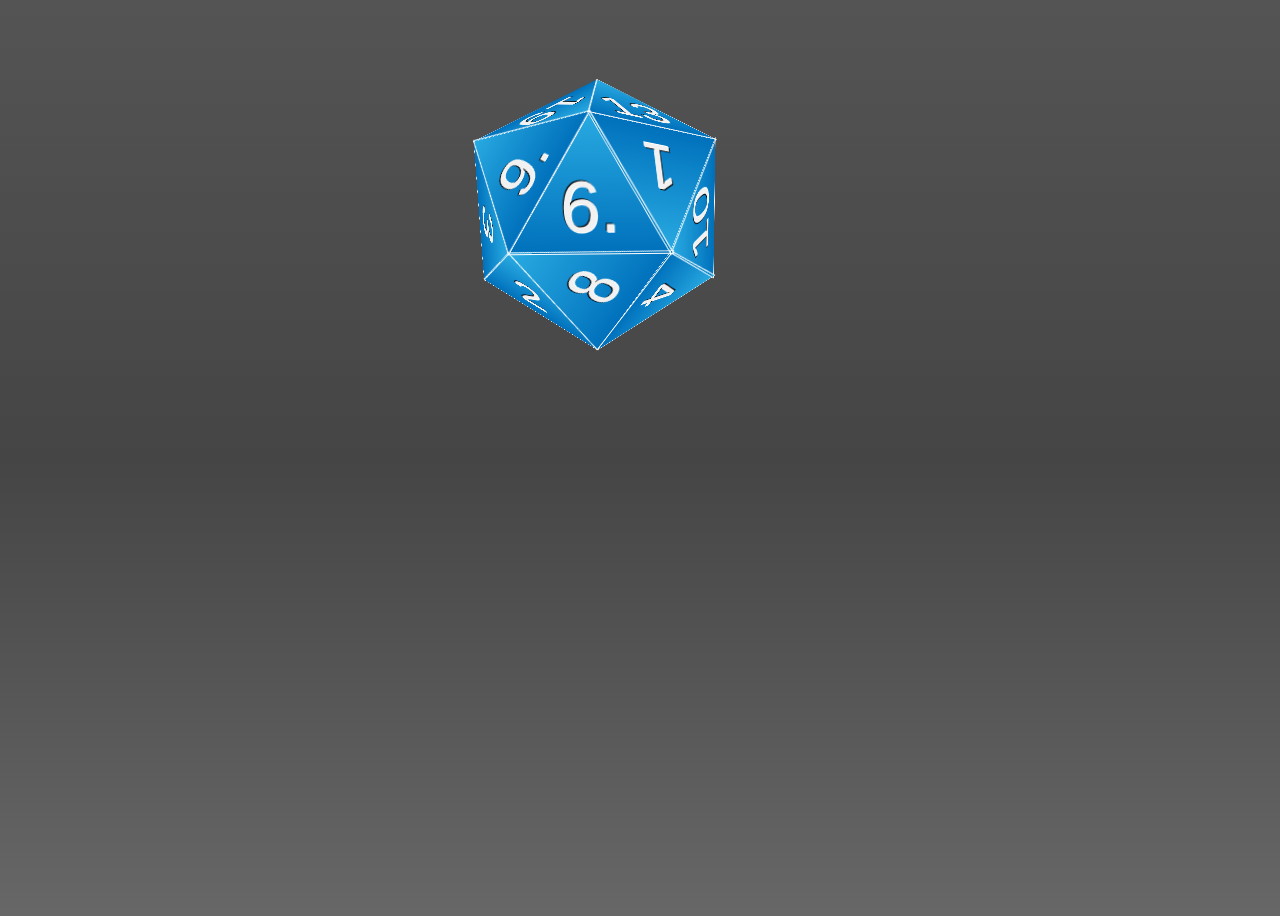
<file: d20/index.html>
<!DOCTYPE html>
<html lang="en">
<!-- based on https://matthewlein.com/experiments/20-sided-die -->

<head>
  <meta http-equiv="Content-Type" content="text/html; charset=UTF-8">
  <title>20-Sided Die </title>
  <meta http-equiv="X-UA-Compatible" content="IE=edge,chrome=1">
  <meta name="viewport" content="width=device-width, initial-scale=1.0, user-scalable=no">
</head>

<body>
  <link rel="stylesheet" href="./style.css">
  <section class="cube-container">
    <div id="cube" class="show-6">
      <figure class="face01">1</figure>
      <figure class="face02">2</figure>
      <figure class="face03">3</figure>
      <figure class="face04">4</figure>
      <figure class="face05">5</figure>
      <figure class="face06">6.</figure>
      <figure class="face07">7</figure>
      <figure class="face08">8</figure>
      <figure class="face09">9.</figure>
      <figure class="face10">10</figure>
      <figure class="face11">11</figure>
      <figure class="face12">12</figure>
      <figure class="face13">13</figure>
      <figure class="face14">14</figure>
      <figure class="face15">15</figure>
      <figure class="face16">16</figure>
      <figure class="face17">17</figure>
      <figure class="face18">18</figure>
      <figure class="face19">19</figure>
      <figure class="face20">20</figure>
    </div>
  </section>

  <script src="./script.js"></script>
</body>

</html>
</file>
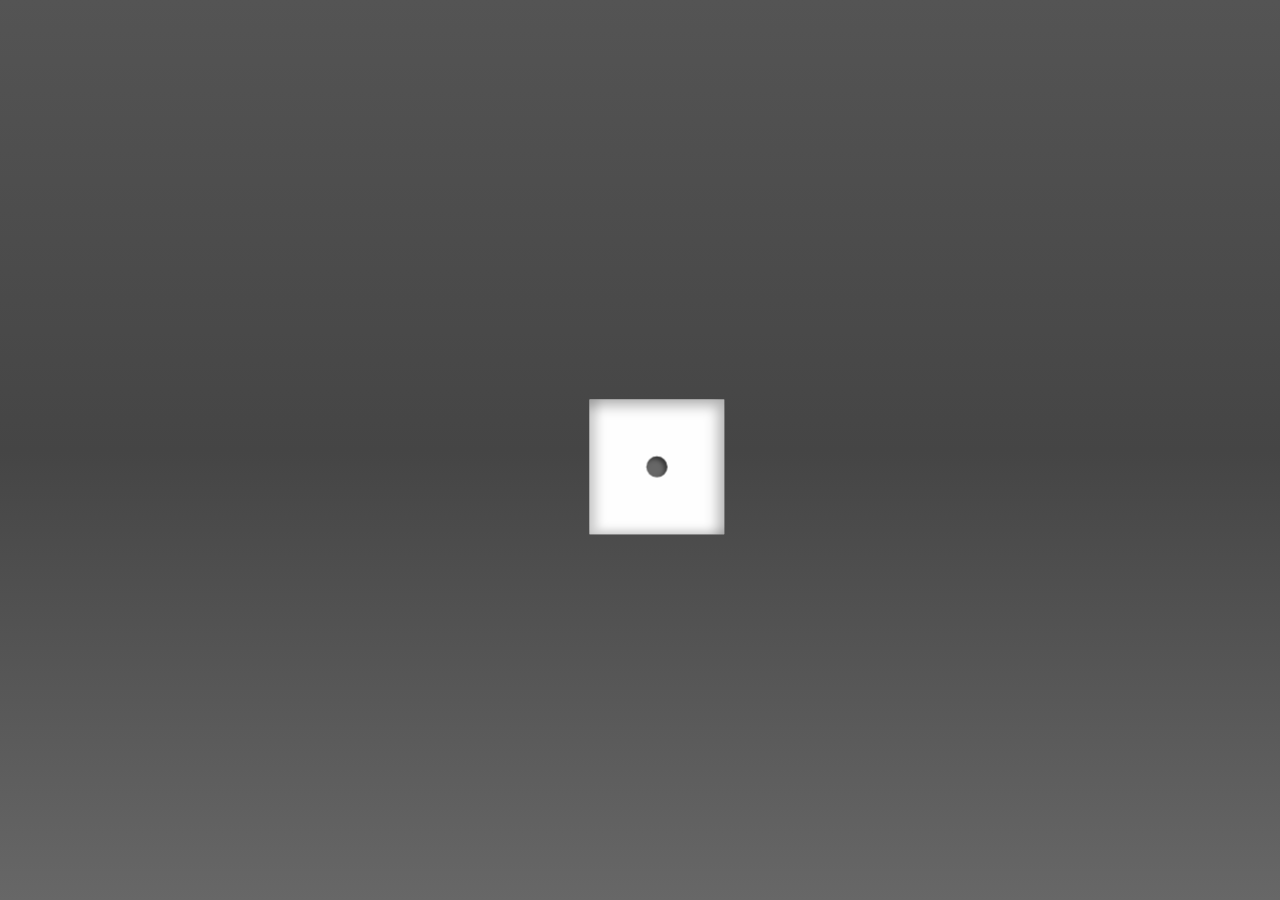
<file: d6/index.html>
<!DOCTYPE html>
<!-- from https://codesandbox.io/s/xjk3xqnprw -->
<html lang="en">
  <head>
    <meta charset="UTF-8" />
    <meta name="viewport" content="width=device-width, initial-scale=1.0" />
    <meta http-equiv="X-UA-Compatible" content="ie=edge" />
    <title>Dice Roll</title>
    <link rel="stylesheet" href="./styles.css" />
  </head>
  <body>
    <div class="dice">
      <!--
      <ol class="die-list even-roll" data-roll="1" id="die-1">
        <li class="die-item" data-side="1">
          <span class="dot"></span>
        </li>
        <li class="die-item" data-side="2">
          <span class="dot"></span>
          <span class="dot"></span>
        </li>
        <li class="die-item" data-side="3">
          <span class="dot"></span>
          <span class="dot"></span>
          <span class="dot"></span>
        </li>
        <li class="die-item" data-side="4">
          <span class="dot"></span>
          <span class="dot"></span>
          <span class="dot"></span>
          <span class="dot"></span>
        </li>
        <li class="die-item" data-side="5">
          <span class="dot"></span>
          <span class="dot"></span>
          <span class="dot"></span>
          <span class="dot"></span>
          <span class="dot"></span>
        </li>
        <li class="die-item" data-side="6">
          <span class="dot"></span>
          <span class="dot"></span>
          <span class="dot"></span>
          <span class="dot"></span>
          <span class="dot"></span>
          <span class="dot"></span>
        </li>
      </ol>
    -->
      <ol class="die-list odd-roll" data-roll="1" id="die-2">
        <li class="die-item" data-side="1">
          <span class="dot"></span>
        </li>
        <li class="die-item" data-side="2">
          <span class="dot"></span>
          <span class="dot"></span>
        </li>
        <li class="die-item" data-side="3">
          <span class="dot"></span>
          <span class="dot"></span>
          <span class="dot"></span>
        </li>
        <li class="die-item" data-side="4">
          <span class="dot"></span>
          <span class="dot"></span>
          <span class="dot"></span>
          <span class="dot"></span>
        </li>
        <li class="die-item" data-side="5">
          <span class="dot"></span>
          <span class="dot"></span>
          <span class="dot"></span>
          <span class="dot"></span>
          <span class="dot"></span>
        </li>
        <li class="die-item" data-side="6">
          <span class="dot"></span>
          <span class="dot"></span>
          <span class="dot"></span>
          <span class="dot"></span>
          <span class="dot"></span>
          <span class="dot"></span>
        </li>
      </ol>
    </div>
    <script src="./app.js"></script>
  </body>
</html>
</file>
<file: d20/style.css>
body {
  background: linear-gradient(#545454, #454545, #676767);
  display: grid;
  grid-template-columns: 1fr;
  height: 100vh;
  overflow: hidden;
  width: 100%;
}
.cube-container {
  width: 190px;
  height: 190px;
  position: relative;
  margin: 150px auto;
  -webkit-perspective: 1000;
      perspective: 1000;
}

  #cube {
    width: 100%;
    height: 100%;
    position: absolute;
    -webkit-transform-style: preserve-3d;
        transform-style: preserve-3d;
    -webkit-transform:  translateZ( -60px ) rotateY( 0deg ) rotateX( 0deg ) rotateZ( 0deg );
        transform:  translateZ( -60px ) rotateY( 0deg ) rotateX( 0deg ) rotateZ( 0deg );
    -webkit-transition: -webkit-transform 1s ease-in-out;
        transition: transform 1s ease-in-out;
  }

    #cube figure {
      width: 189px;
      height: 188px;
      display: block;
      position: absolute;
      background: url('blue.png') top center no-repeat;
      font-size:70px;
      line-height: 190px;
      font-family: sans-serif;
      text-align: center;
      text-shadow: #000 -1px -1px 0, #fff 1px 1px 0;
      color: #f1f1f1;
      -webkit-backface-visibility: hidden;
          backface-visibility: hidden;
    }

    /* top 5 point */
    #cube .face01  { transform: rotateY(  36deg ) rotateX( 53deg ) rotateZ(   0deg ) translateZ( 120px ); }
    #cube .face06  { transform: rotateY( 108deg ) rotateX( 53deg ) rotateZ( 240deg ) translateZ( 120px ); }
    #cube .face08  { transform: rotateY( 180deg ) rotateX( 53deg ) rotateZ( 240deg ) translateZ( 120px ); }
    #cube .face04  { transform: rotateY( 253deg ) rotateX( 53deg ) rotateZ( 120deg ) translateZ( 120px ); }
    #cube .face10  { transform: rotateY( 324deg ) rotateX( 53deg ) rotateZ(   0deg ) translateZ( 120px ); }

    /* bottom 5 point */
    #cube .face18  { transform: rotateY(   0deg ) rotateX( -53deg ) rotateZ(  60deg ) translateZ( 120px ); }
    #cube .face16  { transform: rotateY(  72deg ) rotateX( -53deg ) rotateZ(  60deg ) translateZ( 120px ); }
    #cube .face11  { transform: rotateY( 144deg ) rotateX( -53deg ) rotateZ( 180deg ) translateZ( 120px ); }
    #cube .face20  { transform: rotateY( 216deg ) rotateX( -53deg ) rotateZ( 180deg ) translateZ( 120px ); }
    #cube .face14  { transform: rotateY( 288deg ) rotateX( -53deg ) rotateZ(  60deg ) translateZ( 120px ); }

    /* middle point down */
    #cube .face13  { transform: rotateY(  36deg ) rotateX( 11deg ) rotateZ( 180deg ) translateZ( 120px ); }
    #cube .face09  { transform: rotateY( 108deg ) rotateX( 11deg ) rotateZ( 180deg ) translateZ( 120px ); }
    #cube .face02  { transform: rotateY( 180deg ) rotateX( 11deg ) rotateZ( 300deg ) translateZ( 120px ); }
    #cube .face05  { transform: rotateY( 253deg ) rotateX( 11deg ) rotateZ( 300deg ) translateZ( 120px ); }
    #cube .face17  { transform: rotateY( 324deg ) rotateX( 11deg ) rotateZ( 180deg ) translateZ( 120px ); }

    /* middle point up */
    #cube .face12  { transform: rotateY(   0deg ) rotateX( -11deg ) rotateZ( 120deg ) translateZ( 120px ); }
    #cube .face19  { transform: rotateY(  72deg ) rotateX( -11deg ) rotateZ(   0deg ) translateZ( 120px ); }
    #cube .face03  { transform: rotateY( 144deg ) rotateX( -11deg ) rotateZ(   0deg ) translateZ( 120px ); }
    #cube .face07  { transform: rotateY( 216deg ) rotateX( -11deg ) rotateZ(   0deg ) translateZ( 120px ); }
    #cube .face15  { transform: rotateY( 288deg ) rotateX( -11deg ) rotateZ( 120deg ) translateZ( 120px ); }


  #cube.show-1   { transform: translateZ( -60px ) rotateY(  -50deg ) rotateX(  -38deg ) rotateZ(   35deg ); }
  #cube.show-2   { transform: translateZ( -60px ) rotateY(  170deg ) rotateX(    5deg ) rotateZ(  -60deg ); }
  #cube.show-3   { transform: translateZ( -60px ) rotateY( -144deg ) rotateX(   -8deg ) rotateZ(   -6deg ); }
  #cube.show-4   { transform: translateZ( -60px ) rotateY(   76deg ) rotateX(  135deg ) rotateZ(  -62deg ); }
  #cube.show-5   { transform: translateZ( -60px ) rotateY(  118deg ) rotateX(  -53deg ) rotateZ(  -35deg ); }
  #cube.show-6   { transform: translateZ( -60px ) rotateY(  -75deg ) rotateX(  135deg ) rotateZ(   65deg ); }
  #cube.show-7   { transform: translateZ( -60px ) rotateY(  -37deg ) rotateX(  187deg ) rotateZ(  185deg ); }
  #cube.show-8   { transform: translateZ( -60px ) rotateY(  -50deg ) rotateX( -153deg ) rotateZ(   75deg ); }
  #cube.show-9   { transform: translateZ( -60px ) rotateY(  -73deg ) rotateX( -175deg ) rotateZ(   15deg ); }
  #cube.show-10  { transform: translateZ( -60px ) rotateY(   51deg ) rotateX(  -42deg ) rotateZ(  -41deg ); }
  #cube.show-11  { transform: translateZ( -60px ) rotateY(  -50deg ) rotateX( -220deg ) rotateZ(  -37deg ); }
  #cube.show-12  { transform: translateZ( -60px ) rotateY(  -10deg ) rotateX(   -4deg ) rotateZ( -120deg ); }
  #cube.show-13  { transform: translateZ( -60px ) rotateY(   35deg ) rotateX(    4deg ) rotateZ( -177deg ); }
  #cube.show-14  { transform: translateZ( -60px ) rotateY( -296deg ) rotateX(   72deg ) rotateZ(   30deg ); }
  #cube.show-15  { transform: translateZ( -60px ) rotateY( -238deg ) rotateX(  129deg ) rotateZ(   40deg ); }
  #cube.show-16  { transform: translateZ( -60px ) rotateY( -254deg ) rotateX( -136deg ) rotateZ(  113deg ); }
  #cube.show-17  { transform: translateZ( -60px ) rotateY(  -37deg ) rotateX(    8deg ) rotateZ(  175deg ); }
  #cube.show-18  { transform: translateZ( -60px ) rotateY(  -50deg ) rotateX(   25deg ) rotateZ(  288deg ); }
  #cube.show-19  { transform: translateZ( -60px ) rotateY(  -72deg ) rotateX(    4deg ) rotateZ(  352deg ); }
  #cube.show-20  { transform: translateZ( -60px ) rotateY(   50deg ) rotateX( -220deg ) rotateZ(   38deg ); }

#text {
  font-size: 40px;
  color: #fff;
  text-shadow: rgba( 0, 0, 0, 0.5 ) 1px 1px 0;
  background-color: rgba( 30, 30, 30, 0.8 );
  padding: 20px 30px;
  display: inline-block;
  border-radius: 10px;
  box-shadow: rgba( 0, 0, 0, 0.7 ) 1px 1px 1px;
}
</file>
<file: d6/styles.css>
* {
  margin: 0;
  padding: 0;
  vertical-align: baseline;
}
html {
  font-family: system-ui, sans-serif;
}
body {
  background: linear-gradient(#545454, #454545, #676767);
  display: grid;
  grid-template-columns: 1fr;
  height: 100vh;
  overflow: hidden;
  width: 100%;
}
.dice {
  align-items: center;
  display: grid;
  grid-gap: 2rem;
  grid-template-columns: repeat(auto-fit, minmax(8rem, 1fr));
  grid-template-rows: auto;
  justify-items: center;
  padding: 2rem;
  perspective: 600px;
}
.die-list {
  display: grid;
  grid-template-columns: 1fr;
  grid-template-rows: 1fr;
  height: 6rem;
  list-style-type: none;
  transform-style: preserve-3d;
  width: 6rem;
}
.even-roll {
  transition: transform 1.5s ease-out;
}
.odd-roll {
  transition: transform 1.25s ease-out;
}
.die-item {
  background-color: #fefefe;
  box-shadow: inset -0.35rem 0.35rem 0.75rem rgba(0, 0, 0, 0.3),
    inset 0.5rem -0.25rem 0.5rem rgba(0, 0, 0, 0.15);
  display: grid;
  grid-column: 1;
  grid-row: 1;
  grid-template-areas:
    "one two three"
    "four five six"
    "seven eight nine";
  grid-template-columns: repeat(3, 1fr);
  grid-template-rows: repeat(3, 1fr);
  height: 100%;
  padding: 1rem;
  width: 100%;
}
.dot {
  align-self: center;
  background-color: #676767;
  border-radius: 50%;
  box-shadow: inset -0.15rem 0.15rem 0.25rem rgba(0, 0, 0, 0.5);
  display: block;
  height: 1.25rem;
  justify-self: center;
  width: 1.25rem;
}
.even-roll[data-roll="1"] {
  transform: rotateX(360deg) rotateY(720deg) rotateZ(360deg);
}
.even-roll[data-roll="2"] {
  transform: rotateX(450deg) rotateY(720deg) rotateZ(360deg);
}
.even-roll[data-roll="3"] {
  transform: rotateX(360deg) rotateY(630deg) rotateZ(360deg);
}
.even-roll[data-roll="4"] {
  transform: rotateX(360deg) rotateY(810deg) rotateZ(360deg);
}
.even-roll[data-roll="5"] {
  transform: rotateX(270deg) rotateY(720deg) rotateZ(360deg);
}
.even-roll[data-roll="6"] {
  transform: rotateX(360deg) rotateY(900deg) rotateZ(360deg);
}
.odd-roll[data-roll="1"] {
  transform: rotateX(-360deg) rotateY(-720deg) rotateZ(-360deg);
}
.odd-roll[data-roll="2"] {
  transform: rotateX(-270deg) rotateY(-720deg) rotateZ(-360deg);
}
.odd-roll[data-roll="3"] {
  transform: rotateX(-360deg) rotateY(-810deg) rotateZ(-360deg);
}
.odd-roll[data-roll="4"] {
  transform: rotateX(-360deg) rotateY(-630deg) rotateZ(-360deg);
}
.odd-roll[data-roll="5"] {
  transform: rotateX(-450deg) rotateY(-720deg) rotateZ(-360deg);
}
.odd-roll[data-roll="6"] {
  transform: rotateX(-360deg) rotateY(-900deg) rotateZ(-360deg);
}
[data-side="1"] {
  transform: rotate3d(0, 0, 0, 90deg) translateZ(4rem);
}
[data-side="2"] {
  transform: rotate3d(-1, 0, 0, 90deg) translateZ(4rem);
}
[data-side="3"] {
  transform: rotate3d(0, 1, 0, 90deg) translateZ(4rem);
}
[data-side="4"] {
  transform: rotate3d(0, -1, 0, 90deg) translateZ(4rem);
}
[data-side="5"] {
  transform: rotate3d(1, 0, 0, 90deg) translateZ(4rem);
}
[data-side="6"] {
  transform: rotate3d(1, 0, 0, 180deg) translateZ(4rem);
}
[data-side="1"] .dot:nth-of-type(1) {
  grid-area: five;
}
[data-side="2"] .dot:nth-of-type(1) {
  grid-area: one;
}
[data-side="2"] .dot:nth-of-type(2) {
  grid-area: nine;
}
[data-side="3"] .dot:nth-of-type(1) {
  grid-area: one;
}
[data-side="3"] .dot:nth-of-type(2) {
  grid-area: five;
}
[data-side="3"] .dot:nth-of-type(3) {
  grid-area: nine;
}
[data-side="4"] .dot:nth-of-type(1) {
  grid-area: one;
}
[data-side="4"] .dot:nth-of-type(2) {
  grid-area: three;
}
[data-side="4"] .dot:nth-of-type(3) {
  grid-area: seven;
}
[data-side="4"] .dot:nth-of-type(4) {
  grid-area: nine;
}
[data-side="5"] .dot:nth-of-type(1) {
  grid-area: one;
}
[data-side="5"] .dot:nth-of-type(2) {
  grid-area: three;
}
[data-side="5"] .dot:nth-of-type(3) {
  grid-area: five;
}
[data-side="5"] .dot:nth-of-type(4) {
  grid-area: seven;
}
[data-side="5"] .dot:nth-of-type(5) {
  grid-area: nine;
}
[data-side="6"] .dot:nth-of-type(1) {
  grid-area: one;
}
[data-side="6"] .dot:nth-of-type(2) {
  grid-area: three;
}
[data-side="6"] .dot:nth-of-type(3) {
  grid-area: four;
}
[data-side="6"] .dot:nth-of-type(4) {
  grid-area: six;
}
[data-side="6"] .dot:nth-of-type(5) {
  grid-area: seven;
}
[data-side="6"] .dot:nth-of-type(6) {
  grid-area: nine;
}

button {
  align-self: center;
  background-color: #efefef;
  border: none;
  color: #333;
  font-size: 1.25rem;
  font-weight: 700;
  justify-self: center;
  padding: 0.5rem 1rem;
}
button:hover {
  cursor: pointer;
}

@media (min-width: 900px) {
  .dice {
    perspective: 1300px;
  }
}
</file>
